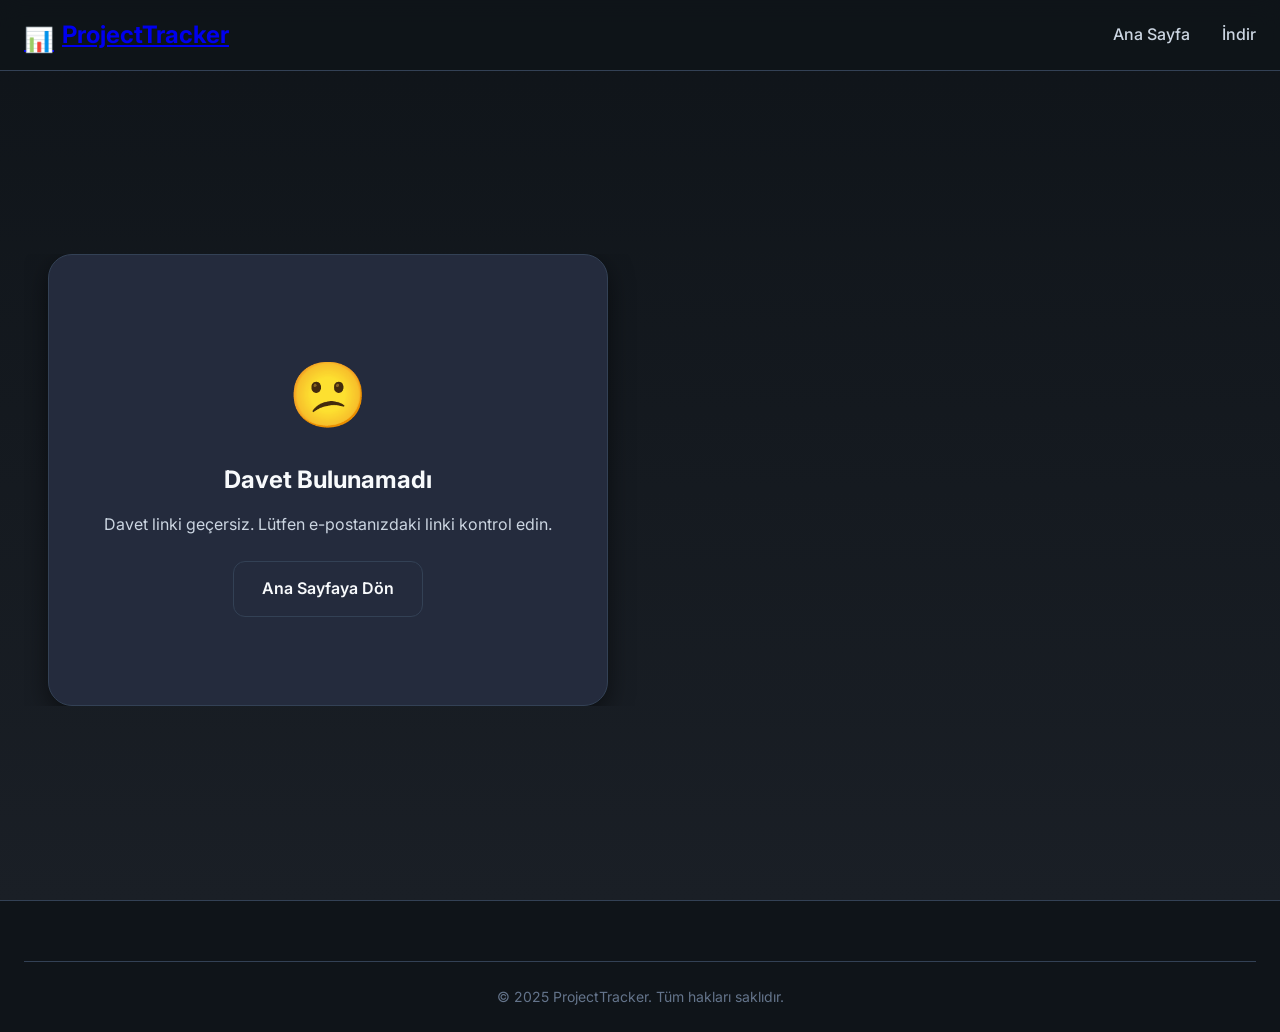
<file: docs/accept-invite.html>
<!DOCTYPE html>
<html lang="tr">
<head>
    <meta charset="UTF-8">
    <meta name="viewport" content="width=device-width, initial-scale=1.0">
    <title>Davet Kabul - ProjectTracker</title>
    <link rel="stylesheet" href="./css/style.css">
    <link rel="stylesheet" href="./css/invite.css">
    <link rel="preconnect" href="https://fonts.googleapis.com">
    <link href="https://fonts.googleapis.com/css2?family=Inter:wght@400;500;600;700;800&display=swap" rel="stylesheet">
</head>
<body>
    <!-- Navigation -->
    <nav class="navbar">
        <div class="container">
            <a href="index.html" class="logo">
                <span class="logo-icon">📊</span>
                <span class="logo-text">ProjectTracker</span>
            </a>
            <div class="nav-links">
                <a href="index.html">Ana Sayfa</a>
                <a href="index.html#download">İndir</a>
            </div>
        </div>
    </nav>

    <!-- Invite Section -->
    <section class="invite-section">
        <div class="container">
            <div class="invite-card" id="inviteCard">
                <!-- Loading State -->
                <div class="invite-loading" id="loadingState">
                    <div class="spinner"></div>
                    <p>Davet bilgileri yükleniyor...</p>
                </div>

                <!-- Invite Content (hidden initially) -->
                <div class="invite-content" id="inviteContent" style="display: none;">
                    <div class="invite-icon">🎉</div>
                    <h1>Takıma Davet Edildiniz!</h1>
                    
                    <div class="invite-details">
                        <div class="team-info">
                            <div class="team-avatar">👥</div>
                            <div class="team-text">
                                <h2 id="teamName">Takım Adı</h2>
                                <p>Takıma katılmanız için davet edildiniz</p>
                            </div>
                        </div>
                        
                        <div class="invite-meta">
                            <div class="meta-item">
                                <span class="meta-icon">👤</span>
                                <div>
                                    <span class="meta-label">Davet Eden</span>
                                    <span class="meta-value" id="invitedBy">-</span>
                                </div>
                            </div>
                            <div class="meta-item">
                                <span class="meta-icon">🎭</span>
                                <div>
                                    <span class="meta-label">Atanan Rol</span>
                                    <span class="meta-value role-badge" id="proposedRole">Developer</span>
                                </div>
                            </div>
                            <div class="meta-item">
                                <span class="meta-icon">⏳</span>
                                <div>
                                    <span class="meta-label">Son Geçerlilik</span>
                                    <span class="meta-value" id="expiresAt">-</span>
                                </div>
                            </div>
                        </div>
                    </div>

                    <div class="invite-actions">
                        <button class="btn btn-accept" id="btnAccept">
                            <span>✅</span> Daveti Kabul Et
                        </button>
                        <button class="btn btn-decline" id="btnDecline">
                            <span>❌</span> Reddet
                        </button>
                    </div>

                    <div class="invite-note">
                        <p>💡 Daveti kabul etmek için önce <a href="index.html#download">uygulamayı indirip</a> kayıt olmanız gerekiyor.</p>
                    </div>
                </div>

                <!-- Error State -->
                <div class="invite-error" id="errorState" style="display: none;">
                    <div class="error-icon">😕</div>
                    <h2>Davet Bulunamadı</h2>
                    <p id="errorMessage">Bu davet linki geçersiz veya süresi dolmuş olabilir.</p>
                    <a href="index.html" class="btn btn-secondary">Ana Sayfaya Dön</a>
                </div>

                <!-- Success State -->
                <div class="invite-success" id="successState" style="display: none;">
                    <div class="success-icon">🎉</div>
                    <h2>Tebrikler!</h2>
                    <p>Daveti başarıyla kabul ettiniz. Artık takımın bir üyesisiniz!</p>
                    <div class="success-actions">
                        <a href="index.html#download" class="btn btn-primary">
                            <span>⬇️</span> Uygulamayı İndir
                        </a>
                    </div>
                </div>
            </div>
        </div>
    </section>

    <!-- Footer -->
    <footer class="footer">
        <div class="container">
            <div class="footer-bottom">
                <p>© 2025 ProjectTracker. Tüm hakları saklıdır.</p>
            </div>
        </div>
    </footer>

    <script src="./js/config.js"></script>
    <script src="./js/invite.js"></script>
</body>
</html>
</file>
<file: docs/css/style.css>
/* ============================================
   ProjectTracker Landing Page Styles
   Modern Dark Theme
   ============================================ */

:root {
    --bg-primary: #0f1419;
    --bg-secondary: #1a1f26;
    --bg-card: #242b3d;
    --bg-card-hover: #2d3548;
    --border-color: #334155;
    
    --accent-blue: #5b8def;
    --accent-blue-hover: #7ba8f7;
    --accent-green: #10b981;
    --accent-purple: #a855f7;
    --accent-orange: #f97316;
    
    --text-primary: #f8fafc;
    --text-secondary: #cbd5e1;
    --text-muted: #64748b;
    
    --gradient-blue: linear-gradient(135deg, #5b8def 0%, #4a6fd4 100%);
    --gradient-green: linear-gradient(135deg, #10b981 0%, #059669 100%);
    
    --shadow-sm: 0 2px 4px rgba(0, 0, 0, 0.3);
    --shadow-md: 0 4px 12px rgba(0, 0, 0, 0.4);
    --shadow-lg: 0 8px 24px rgba(0, 0, 0, 0.5);
    
    --radius-sm: 8px;
    --radius-md: 12px;
    --radius-lg: 16px;
    --radius-xl: 24px;
}

* {
    margin: 0;
    padding: 0;
    box-sizing: border-box;
}

html {
    scroll-behavior: smooth;
    font-size: 16px;
    overflow-x: hidden;
}

body {
    font-family: 'Inter', -apple-system, BlinkMacSystemFont, 'Segoe UI', sans-serif;
    background-color: var(--bg-primary);
    color: var(--text-primary);
    line-height: 1.6;
    overflow-x: hidden;
    width: 100%;
    max-width: 100vw;
}

body.loading {
    opacity: 0;
}

body.loaded {
    opacity: 1;
    transition: opacity 0.3s ease;
}

.container {
    max-width: 1200px;
    margin: 0 auto;
    padding: 0 24px;
    width: 100%;
}

/* ============================================
   Mobile Menu Toggle
   ============================================ */
.mobile-menu-toggle {
    display: none;
    position: fixed;
    top: 20px;
    right: 24px;
    z-index: 1002;
    background: var(--bg-card);
    border: 1px solid var(--border-color);
    border-radius: var(--radius-sm);
    padding: 10px;
    cursor: pointer;
    flex-direction: column;
    gap: 5px;
    transition: all 0.3s ease;
}

.mobile-menu-toggle span {
    display: block;
    width: 24px;
    height: 2px;
    background: var(--text-primary);
    transition: all 0.3s ease;
    border-radius: 2px;
}

.mobile-menu-toggle:hover {
    background: var(--bg-card-hover);
}

.mobile-menu-toggle.active span:nth-child(1) {
    transform: rotate(45deg) translate(7px, 7px);
}

.mobile-menu-toggle.active span:nth-child(2) {
    opacity: 0;
}

.mobile-menu-toggle.active span:nth-child(3) {
    transform: rotate(-45deg) translate(7px, -7px);
}

/* ============================================
   Navigation
   ============================================ */
.navbar {
    position: fixed;
    top: 0;
    left: 0;
    right: 0;
    z-index: 1000;
    background: rgba(15, 20, 25, 0.9);
    backdrop-filter: blur(12px);
    border-bottom: 1px solid var(--border-color);
    padding: 16px 0;
    width: 100%;
}

.navbar .container {
    display: flex;
    justify-content: space-between;
    align-items: center;
}

.logo {
    display: flex;
    align-items: center;
    gap: 10px;
    font-size: 1.5rem;
    font-weight: 700;
}

.logo-icon {
    width: 28px;
    height: 28px;
    color: var(--accent-blue);
}

.nav-links {
    display: flex;
    align-items: center;
    gap: 32px;
}

.nav-links a {
    color: var(--text-secondary);
    text-decoration: none;
    font-weight: 500;
    transition: color 0.2s;
    position: relative;
}

.nav-links a::after {
    content: '';
    position: absolute;
    bottom: -4px;
    left: 0;
    width: 0;
    height: 2px;
    background: var(--accent-blue);
    transition: width 0.2s ease;
}

.nav-links a:hover {
    color: var(--text-primary);
}

.nav-links a:hover::after {
    width: 100%;
}

.btn-nav {
    background: var(--gradient-blue);
    color: white !important;
    padding: 10px 20px;
    border-radius: var(--radius-sm);
    font-weight: 600;
}

.btn-nav::after {
    display: none;
}

.btn-nav:hover {
    transform: translateY(-2px);
    box-shadow: 0 4px 12px rgba(91, 141, 239, 0.4);
}

/* ============================================
   Buttons
   ============================================ */
.btn {
    display: inline-flex;
    align-items: center;
    justify-content: center;
    gap: 8px;
    padding: 14px 28px;
    border-radius: var(--radius-md);
    font-weight: 600;
    font-size: 1rem;
    text-decoration: none;
    transition: all 0.3s ease;
    cursor: pointer;
    border: none;
    white-space: nowrap;
}

.btn i {
    width: 20px;
    height: 20px;
}

.btn-primary {
    background: var(--gradient-blue);
    color: white;
    box-shadow: 0 4px 14px rgba(91, 141, 239, 0.4);
}

.btn-primary:hover {
    transform: translateY(-3px);
    box-shadow: 0 6px 20px rgba(91, 141, 239, 0.5);
}

.btn-secondary {
    background: var(--bg-card);
    color: var(--text-primary);
    border: 1px solid var(--border-color);
}

.btn-secondary:hover {
    background: var(--bg-card-hover);
    border-color: var(--accent-blue);
}

.btn-download {
    background: var(--gradient-green);
    color: white;
    padding: 16px 32px;
    font-size: 1.1rem;
    box-shadow: 0 4px 14px rgba(16, 185, 129, 0.4);
}

.btn-download:hover {
    transform: translateY(-3px);
    box-shadow: 0 6px 20px rgba(16, 185, 129, 0.5);
}

/* ============================================
   Hero Section
   ============================================ */
.hero {
    padding: 160px 0 100px;
    background: linear-gradient(180deg, var(--bg-primary) 0%, var(--bg-secondary) 100%);
    position: relative;
    overflow: hidden;
}

.hero::before {
    content: '';
    position: absolute;
    top: 0;
    left: 50%;
    transform: translateX(-50%);
    width: 100%;
    max-width: 1400px;
    height: 100%;
    background: radial-gradient(circle at 50% 0%, rgba(91, 141, 239, 0.1) 0%, transparent 50%);
    pointer-events: none;
}

.hero .container {
    display: grid;
    grid-template-columns: 1fr 1fr;
    gap: 60px;
    align-items: center;
    position: relative;
}

.hero-content h1 {
    font-size: clamp(2rem, 5vw, 3.5rem);
    font-weight: 800;
    line-height: 1.1;
    margin-bottom: 24px;
}

.gradient-text {
    background: linear-gradient(135deg, var(--accent-blue) 0%, var(--accent-purple) 100%);
    -webkit-background-clip: text;
    -webkit-text-fill-color: transparent;
    background-clip: text;
}

.hero-subtitle {
    font-size: clamp(1rem, 2vw, 1.25rem);
    color: var(--text-secondary);
    margin-bottom: 32px;
    max-width: 500px;
}

.hero-buttons {
    display: flex;
    flex-wrap: wrap;
    gap: 16px;
    margin-bottom: 48px;
}

.hero-stats {
    display: grid;
    grid-template-columns: repeat(auto-fit, minmax(120px, 1fr));
    gap: 24px;
    max-width: 100%;
}

.stat {
    display: flex;
    flex-direction: column;
    align-items: center;
    gap: 8px;
    transition: transform 0.3s ease;
    cursor: default;
}

.stat:hover {
    transform: scale(1.05);
}

.stat-icon {
    width: 32px;
    height: 32px;
    color: var(--accent-blue);
    transition: color 0.3s ease;
}

.stat:hover .stat-icon {
    color: var(--accent-blue-hover);
}

.stat-label {
    font-size: 0.875rem;
    color: var(--text-muted);
    text-align: center;
}

/* App Preview */
.app-preview {
    background: var(--bg-card);
    border-radius: var(--radius-xl);
    overflow: hidden;
    box-shadow: var(--shadow-lg);
    border: 1px solid var(--border-color);
    transition: all 0.3s ease;
}

.app-preview:hover {
    transform: translateY(-8px);
    box-shadow: 0 12px 40px rgba(91, 141, 239, 0.2);
}

.preview-header {
    background: var(--bg-secondary);
    padding: 12px 16px;
    display: flex;
    align-items: center;
    gap: 12px;
    border-bottom: 1px solid var(--border-color);
}

.preview-dots {
    display: flex;
    gap: 6px;
}

.preview-dots span {
    width: 12px;
    height: 12px;
    border-radius: 50%;
    background: var(--border-color);
}

.preview-dots span:first-child { background: #ef4444; }
.preview-dots span:nth-child(2) { background: #f59e0b; }
.preview-dots span:last-child { background: #10b981; }

.preview-title {
    font-size: 0.875rem;
    color: var(--text-muted);
}

.preview-content {
    display: flex;
    padding: 20px;
    gap: 16px;
    min-height: 300px;
}

.preview-sidebar {
    width: 60px;
    background: var(--bg-secondary);
    border-radius: var(--radius-sm);
}

.preview-main {
    flex: 1;
    display: flex;
    flex-direction: column;
    gap: 12px;
}

.preview-card {
    background: var(--bg-secondary);
    border-radius: var(--radius-sm);
    height: 80px;
    animation: pulse 2s ease-in-out infinite;
}

.preview-card.small {
    height: 60px;
    width: 60%;
}

@keyframes pulse {
    0%, 100% { opacity: 1; }
    50% { opacity: 0.7; }
}

/* ============================================
   Features Section
   ============================================ */
.features {
    padding: 100px 0;
    background: var(--bg-secondary);
}

.section-title {
    font-size: clamp(1.75rem, 4vw, 2.5rem);
    font-weight: 700;
    text-align: center;
    margin-bottom: 12px;
}

.section-subtitle {
    font-size: clamp(1rem, 2vw, 1.125rem);
    color: var(--text-secondary);
    text-align: center;
    margin-bottom: 60px;
}

.features-grid {
    display: grid;
    grid-template-columns: repeat(auto-fit, minmax(280px, 1fr));
    gap: 24px;
}

.feature-card {
    background: var(--bg-card);
    border: 1px solid var(--border-color);
    border-radius: var(--radius-lg);
    padding: 32px;
    transition: all 0.3s ease;
}

.feature-card:hover {
    transform: translateY(-8px);
    border-color: var(--accent-blue);
    box-shadow: 0 12px 40px rgba(91, 141, 239, 0.15);
}

.feature-icon {
    width: 48px;
    height: 48px;
    color: var(--accent-blue);
    margin-bottom: 16px;
    display: inline-block;
    transition: all 0.3s ease;
}

.feature-card:hover .feature-icon {
    transform: scale(1.1) rotate(5deg);
    color: var(--accent-blue-hover);
}

.feature-card h3 {
    font-size: 1.25rem;
    margin-bottom: 12px;
}

.feature-card p {
    color: var(--text-secondary);
    font-size: 0.95rem;
}

/* ============================================
   Download Section
   ============================================ */
.download {
    padding: 100px 0;
    background: var(--bg-primary);
}

.download-card {
    background: var(--bg-card);
    border: 1px solid var(--border-color);
    border-radius: var(--radius-lg);
    padding: 32px;
    display: flex;
    justify-content: space-between;
    align-items: center;
    margin-bottom: 40px;
    flex-wrap: wrap;
    gap: 24px;
}

.download-info {
    display: flex;
    align-items: center;
    gap: 20px;
    flex-wrap: wrap;
}

.download-icon {
    width: 64px;
    height: 64px;
    color: var(--accent-blue);
}

.download-details h3 {
    font-size: clamp(1.25rem, 2vw, 1.5rem);
    margin-bottom: 4px;
}

.download-details p {
    color: var(--text-secondary);
    margin-bottom: 8px;
}

.version-badge {
    background: var(--accent-blue);
    color: white;
    padding: 4px 12px;
    border-radius: 20px;
    font-size: 0.875rem;
    font-weight: 600;
}

.requirements {
    background: var(--bg-card);
    border: 1px solid var(--border-color);
    border-radius: var(--radius-lg);
    padding: 32px;
}

.requirements h4 {
    font-size: 1.25rem;
    margin-bottom: 16px;
}

.requirements ul {
    list-style: none;
    display: grid;
    grid-template-columns: repeat(auto-fit, minmax(250px, 1fr));
    gap: 12px;
}

.requirements li {
    color: var(--text-secondary);
    display: flex;
    align-items: center;
    gap: 8px;
}

.requirements li i {
    width: 20px;
    height: 20px;
    color: var(--accent-green);
    flex-shrink: 0;
}

/* ============================================
   Setup Section
   ============================================ */
.setup {
    padding: 100px 0;
    background: var(--bg-secondary);
}

.steps {
    max-width: 800px;
    margin: 0 auto;
    width: 100%;
    overflow: hidden;
}

.step {
    display: flex;
    gap: 24px;
    margin-bottom: 40px;
    position: relative;
    max-width: 100%;
    overflow: hidden;
}

.step:not(:last-child)::after {
    content: '';
    position: absolute;
    left: 24px;
    top: 60px;
    bottom: -20px;
    width: 2px;
    background: var(--border-color);
}

.step-number {
    width: 50px;
    height: 50px;
    background: var(--gradient-blue);
    border-radius: 50%;
    display: flex;
    align-items: center;
    justify-content: center;
    font-size: 1.25rem;
    font-weight: 700;
    flex-shrink: 0;
}

.step-content {
    flex: 1;
    background: var(--bg-card);
    border: 1px solid var(--border-color);
    border-radius: var(--radius-lg);
    padding: 24px;
    max-width: 100%;
    overflow: hidden;
}

.step-content h3 {
    font-size: 1.25rem;
    margin-bottom: 12px;
}

.step-content p {
    color: var(--text-secondary);
    margin-bottom: 16px;
}

.step-links {
    display: flex;
    gap: 12px;
    flex-wrap: wrap;
}

.step-link {
    background: var(--bg-secondary);
    color: var(--accent-blue);
    padding: 10px 16px;
    border-radius: var(--radius-sm);
    text-decoration: none;
    font-weight: 500;
    transition: all 0.2s;
    display: inline-flex;
    align-items: center;
    gap: 8px;
}

.step-link i {
    width: 18px;
    height: 18px;
}

.step-link:hover {
    background: var(--accent-blue);
    color: white;
}

.step-link:hover i {
    color: white;
}

.code-block {
    background: var(--bg-primary);
    border: 1px solid var(--border-color);
    border-radius: var(--radius-sm);
    padding: 16px;
    margin: 12px 0;
    overflow-x: auto;
    max-width: 100%;
    word-wrap: break-word;
    overflow-wrap: break-word;
}

.code-block code,
.code-block pre {
    font-family: 'Fira Code', 'Consolas', monospace;
    font-size: 0.9rem;
    color: var(--accent-green);
    white-space: pre-wrap;
    word-break: break-all;
    max-width: 100%;
    display: block;
}

.step-note {
    background: rgba(91, 141, 239, 0.1);
    border-left: 3px solid var(--accent-blue);
    padding: 12px 16px;
    border-radius: 0 var(--radius-sm) var(--radius-sm) 0;
    font-size: 0.9rem;
    display: flex;
    align-items: center;
    gap: 8px;
}

.step-note i {
    width: 18px;
    height: 18px;
    color: var(--accent-blue);
    flex-shrink: 0;
}

.step-success {
    background: rgba(16, 185, 129, 0.1);
    border: 1px solid var(--accent-green);
    color: var(--accent-green);
    padding: 16px;
    border-radius: var(--radius-sm);
    font-weight: 600;
    text-align: center;
    display: flex;
    align-items: center;
    justify-content: center;
    gap: 8px;
}

.step-success i {
    width: 20px;
    height: 20px;
}

/* ============================================
   Footer
   ============================================ */
.footer {
    background: var(--bg-primary);
    border-top: 1px solid var(--border-color);
    padding: 60px 0 24px;
}

.footer-content {
    display: flex;
    justify-content: space-between;
    align-items: center;
    margin-bottom: 40px;
    flex-wrap: wrap;
    gap: 32px;
}

.footer-brand {
    display: flex;
    flex-direction: column;
    gap: 12px;
}

.footer-logo {
    display: flex;
    align-items: center;
    gap: 10px;
}

.footer-brand .logo-icon {
    width: 28px;
    height: 28px;
    color: var(--accent-blue);
}

.footer-brand .logo-text {
    font-size: 1.25rem;
    font-weight: 700;
}

.footer-brand p {
    color: var(--text-muted);
    font-size: 0.9rem;
}

.footer-links {
    display: flex;
    gap: 32px;
    flex-wrap: wrap;
}

.footer-links a {
    color: var(--text-secondary);
    text-decoration: none;
    transition: color 0.2s;
    display: inline-flex;
    align-items: center;
    gap: 6px;
}

.footer-links a i {
    width: 18px;
    height: 18px;
}

.footer-links a:hover {
    color: var(--accent-blue);
}

.footer-bottom {
    text-align: center;
    padding-top: 24px;
    border-top: 1px solid var(--border-color);
    color: var(--text-muted);
    font-size: 0.875rem;
}

/* ============================================
   Responsive
   ============================================ */
@media (max-width: 1024px) {
    .hero .container {
        grid-template-columns: 1fr;
        text-align: center;
    }
    
    .hero-subtitle {
        margin: 0 auto 32px;
    }
    
    .hero-buttons {
        justify-content: center;
    }
    
    .hero-stats {
        justify-content: center;
    }
    
    .hero-image {
        max-width: 600px;
        margin: 0 auto;
    }
    
    .features-grid {
        grid-template-columns: repeat(2, 1fr);
    }
    
    .download-card {
        justify-content: center;
        text-align: center;
    }
    
    .download-info {
        justify-content: center;
    }
}

@media (max-width: 768px) {
    html {
        font-size: 14px;
    }
    
    .container {
        padding: 0 16px;
    }
    
    .mobile-menu-toggle {
        display: flex;
    }
    
    .navbar {
        padding: 12px 0;
    }
    
    .navbar .container {
        flex-direction: row;
    }
    
    .logo {
        z-index: 1002;
    }
    
    .nav-links {
        position: fixed;
        top: 0;
        right: -100%;
        width: 280px;
        height: 100vh;
        background: var(--bg-card);
        flex-direction: column;
        align-items: flex-start;
        padding: 80px 24px 24px;
        gap: 24px;
        transition: right 0.3s ease;
        border-left: 1px solid var(--border-color);
        box-shadow: var(--shadow-lg);
        overflow-y: auto;
    }
    
    .nav-links.active {
        right: 0;
    }
    
    .nav-links a {
        width: 100%;
        padding: 12px 0;
        font-size: 1.1rem;
    }
    
    .btn-nav {
        width: 100%;
        justify-content: center;
        text-align: center;
    }
    
    .hero {
        padding: 120px 0 60px;
    }
    
    .hero-content h1 {
        font-size: 2rem;
    }
    
    .hero-subtitle {
        font-size: 1rem;
    }
    
    .hero-buttons {
        flex-direction: column;
        width: 100%;
    }
    
    .hero-buttons .btn {
        width: 100%;
        justify-content: center;
    }
    
    .hero-stats {
        grid-template-columns: repeat(2, 1fr);
        gap: 16px;
    }
    
    .stat:hover {
        transform: none;
    }
    
    .hero-image {
        display: none;
    }
    
    .features,
    .download,
    .setup {
        padding: 60px 0;
    }
    
    .section-title {
        font-size: 1.75rem;
    }
    
    .section-subtitle {
        font-size: 1rem;
        margin-bottom: 40px;
    }
    
    .features-grid {
        grid-template-columns: 1fr;
        gap: 16px;
    }
    
    .feature-card {
        padding: 24px;
    }
    
    .download-card {
        flex-direction: column;
        padding: 24px;
    }
    
    .download-info {
        flex-direction: column;
        text-align: center;
    }
    
    .btn-download {
        width: 100%;
        padding: 14px 24px;
        font-size: 1rem;
    }
    
    .requirements {
        padding: 24px;
    }
    
    .requirements ul {
        grid-template-columns: 1fr;
    }
    
    .step {
        gap: 16px;
    }
    
    .step:not(:last-child)::after {
        left: 20px;
    }
    
    .step-number {
        width: 40px;
        height: 40px;
        font-size: 1rem;
    }
    
    .step-content {
        padding: 20px;
        overflow: hidden;
        max-width: 100%;
    }
    
    .step-content h3 {
        font-size: 1.1rem;
        word-wrap: break-word;
    }
    
    .step-content p {
        word-wrap: break-word;
    }
    
    .code-block {
        padding: 12px;
        font-size: 0.85rem;
        overflow-x: auto;
        -webkit-overflow-scrolling: touch;
    }
    
    .code-block code,
    .code-block pre {
        font-size: 0.8rem;
        white-space: pre-wrap;
        word-break: break-all;
    }
    
    .footer {
        padding: 40px 0 20px;
    }
    
    .footer-content {
        flex-direction: column;
        text-align: center;
        gap: 24px;
    }
    
    .footer-links {
        flex-direction: column;
        gap: 16px;
        align-items: center;
    }
}

@media (max-width: 480px) {
    html {
        font-size: 13px;
    }
    
    .container {
        padding: 0 12px;
    }
    
    .logo-icon {
        width: 24px;
        height: 24px;
    }
    
    .stat-icon {
        width: 28px;
        height: 28px;
    }
    
    .feature-icon {
        width: 40px;
        height: 40px;
    }
    
    .download-icon {
        width: 48px;
        height: 48px;
    }
    
    .hero-stats {
        grid-template-columns: 1fr;
    }
    
    .stat {
        flex-direction: row;
        align-items: center;
        gap: 12px;
    }
    
    .preview-content {
        padding: 12px;
        min-height: 200px;
    }
    
    .preview-sidebar {
        width: 40px;
    }
    
    .preview-card {
        height: 60px;
    }
    
    .preview-card.small {
        height: 40px;
    }
    
    .btn {
        padding: 12px 20px;
        font-size: 0.95rem;
    }
    
    .step {
        gap: 12px;
    }
    
    .step-content {
        padding: 16px;
    }
    
    .code-block {
        padding: 10px;
        font-size: 0.75rem;
        margin: 8px 0;
    }
    
    .code-block code,
    .code-block pre {
        font-size: 0.7rem;
    }
    
    .step-number {
        width: 36px;
        height: 36px;
        font-size: 0.9rem;
    }
    
    .step:not(:last-child)::after {
        left: 17px;
    }
}

/* ============================================
   Accessibility & Performance
   ============================================ */
@media (prefers-reduced-motion: reduce) {
    *,
    *::before,
    *::after {
        animation-duration: 0.01ms !important;
        animation-iteration-count: 1 !important;
        transition-duration: 0.01ms !important;
        scroll-behavior: auto !important;
    }
}

a:focus-visible,
button:focus-visible {
    outline: 2px solid var(--accent-blue);
    outline-offset: 2px;
}

/* Prevent horizontal scroll on all elements */
section,
.container,
.hero,
.features,
.download,
.setup,
.footer {
    max-width: 100%;
    overflow-x: hidden;
}

/* Additional overflow protection */
.step-content *,
.code-block *,
.requirements *,
.download-card * {
    max-width: 100%;
    word-wrap: break-word;
    overflow-wrap: break-word;
}

/* Ensure pre and code don't cause overflow */
pre {
    white-space: pre-wrap;
    word-wrap: break-word;
    overflow-wrap: break-word;
    max-width: 100%;
}

code {
    word-wrap: break-word;
    overflow-wrap: break-word;
}
</file>
<file: docs/css/invite.css>
/* ============================================
   Invite Page Styles
   ============================================ */

.invite-section {
    min-height: 100vh;
    display: flex;
    align-items: center;
    justify-content: center;
    padding: 120px 24px 60px;
    background: linear-gradient(180deg, var(--bg-primary) 0%, var(--bg-secondary) 100%);
}

.invite-card {
    background: var(--bg-card);
    border: 1px solid var(--border-color);
    border-radius: var(--radius-xl);
    padding: 48px;
    max-width: 560px;
    width: 100%;
    text-align: center;
    box-shadow: var(--shadow-lg);
}

/* Loading State */
.invite-loading {
    padding: 40px 0;
}

.spinner {
    width: 48px;
    height: 48px;
    border: 4px solid var(--border-color);
    border-top-color: var(--accent-blue);
    border-radius: 50%;
    animation: spin 1s linear infinite;
    margin: 0 auto 20px;
}

@keyframes spin {
    to { transform: rotate(360deg); }
}

.invite-loading p {
    color: var(--text-secondary);
}

/* Invite Content */
.invite-icon {
    font-size: 4rem;
    margin-bottom: 16px;
}

.invite-content h1 {
    font-size: 1.75rem;
    margin-bottom: 32px;
}

.invite-details {
    background: var(--bg-secondary);
    border-radius: var(--radius-lg);
    padding: 24px;
    margin-bottom: 32px;
}

.team-info {
    display: flex;
    align-items: center;
    gap: 16px;
    padding-bottom: 20px;
    border-bottom: 1px solid var(--border-color);
    margin-bottom: 20px;
}

.team-avatar {
    width: 64px;
    height: 64px;
    background: var(--gradient-blue);
    border-radius: var(--radius-md);
    display: flex;
    align-items: center;
    justify-content: center;
    font-size: 2rem;
}

.team-text {
    text-align: left;
}

.team-text h2 {
    font-size: 1.5rem;
    margin-bottom: 4px;
}

.team-text p {
    color: var(--text-secondary);
    font-size: 0.9rem;
}

.invite-meta {
    display: flex;
    flex-direction: column;
    gap: 16px;
}

.meta-item {
    display: flex;
    align-items: center;
    gap: 12px;
    text-align: left;
}

.meta-icon {
    font-size: 1.5rem;
    width: 40px;
    text-align: center;
}

.meta-label {
    display: block;
    font-size: 0.8rem;
    color: var(--text-muted);
    text-transform: uppercase;
    letter-spacing: 0.5px;
}

.meta-value {
    font-weight: 600;
    color: var(--text-primary);
}

.role-badge {
    background: var(--accent-blue);
    color: white !important;
    padding: 4px 12px;
    border-radius: 20px;
    font-size: 0.875rem;
}

/* Actions */
.invite-actions {
    display: flex;
    gap: 16px;
    margin-bottom: 24px;
}

.btn-accept {
    flex: 1;
    background: var(--gradient-green);
    color: white;
    padding: 16px 24px;
    font-size: 1rem;
    box-shadow: 0 4px 14px rgba(16, 185, 129, 0.4);
}

.btn-accept:hover {
    transform: translateY(-2px);
    box-shadow: 0 6px 20px rgba(16, 185, 129, 0.5);
}

.btn-decline {
    flex: 1;
    background: var(--bg-secondary);
    color: var(--text-secondary);
    border: 1px solid var(--border-color);
    padding: 16px 24px;
    font-size: 1rem;
}

.btn-decline:hover {
    background: rgba(239, 68, 68, 0.1);
    border-color: #ef4444;
    color: #ef4444;
}

.invite-note {
    background: rgba(91, 141, 239, 0.1);
    border-radius: var(--radius-sm);
    padding: 16px;
}

.invite-note p {
    color: var(--text-secondary);
    font-size: 0.9rem;
    margin: 0;
}

.invite-note a {
    color: var(--accent-blue);
}

/* Error State */
.invite-error {
    padding: 40px 0;
}

.error-icon {
    font-size: 4rem;
    margin-bottom: 16px;
}

.invite-error h2 {
    font-size: 1.5rem;
    margin-bottom: 12px;
}

.invite-error p {
    color: var(--text-secondary);
    margin-bottom: 24px;
}

/* Success State */
.invite-success {
    padding: 40px 0;
}

.success-icon {
    font-size: 4rem;
    margin-bottom: 16px;
    animation: bounce 0.6s ease;
}

@keyframes bounce {
    0%, 100% { transform: translateY(0); }
    50% { transform: translateY(-20px); }
}

.invite-success h2 {
    font-size: 1.75rem;
    margin-bottom: 12px;
    color: var(--accent-green);
}

.invite-success p {
    color: var(--text-secondary);
    margin-bottom: 24px;
}

.success-actions {
    display: flex;
    justify-content: center;
}

/* Responsive */
@media (max-width: 600px) {
    .invite-card {
        padding: 32px 24px;
    }
    
    .invite-actions {
        flex-direction: column;
    }
    
    .team-info {
        flex-direction: column;
        text-align: center;
    }
    
    .team-text {
        text-align: center;
    }
}
</file>
